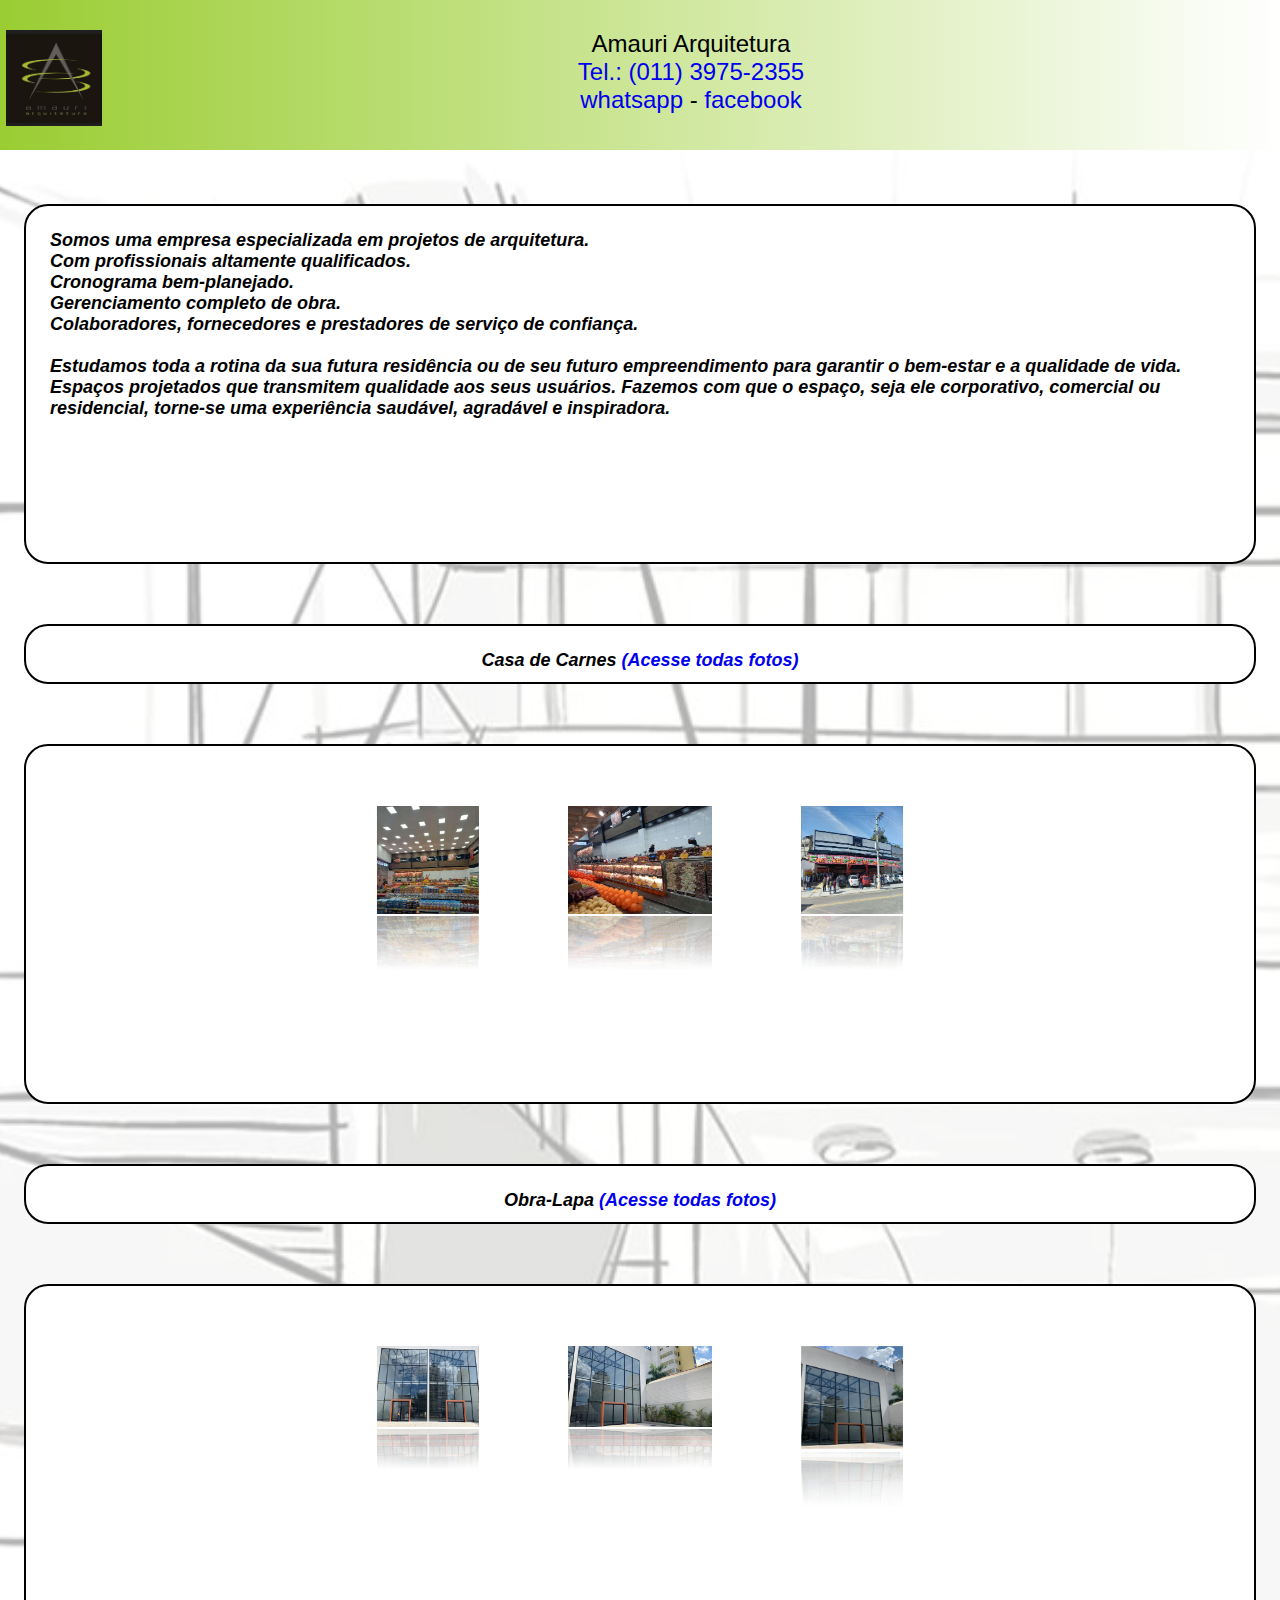
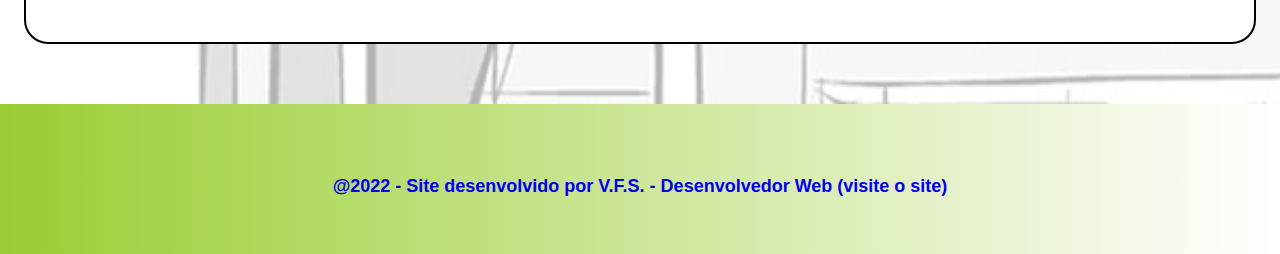
<file: index.html>
<!DOCTYPE html>
<html lang="Pt-br">
<head>
    <meta charset="UTF-8">
    <meta http-equiv="X-UA-Compatible" content="IE=edge">
    <meta name="viewport" content="width=device-width, initial-scale=1.0">
    <title>Home</title>

    <!-- Atalho CTRL+clicar no link, cria pasta e arquivo automaticamente -->

    <!-- formatação da pagina -->
    <link rel="stylesheet" href="css/estilos.css">

</head>
<body>
    
    <header>

        <div class="cabecalho">

            <img class="logo_cabecalho" src="imagens_logo/IMG-20220731-WA0034.jpg">
            
                <div class="contato">
                    <p>Amauri Arquitetura</p>
                    <p><a href="tel:1139752355">Tel.: (011) 3975-2355</a></p>
                    <p>
                        <a href="https://api.whatsapp.com/send?l=pt&amp;phone=5501139752355">whatsapp</a> - 
                        <a href="https://pt-br.facebook.com/amauriarquitetos/">facebook</a>
                    </p>
                </div>
        </div>       
    </header>
    
    <main>

        <div class="container">

            <div class="transparencia">  

                <div class="destaque-primario">
                    
                    <h2>
                        Somos uma empresa especializada em projetos de arquitetura. <br> 
                        Com profissionais altamente qualificados. <br>
                        Cronograma bem-planejado. <br>
                        Gerenciamento completo de obra. <br>
                        Colaboradores, fornecedores e prestadores de serviço de confiança. <br><br>

                        Estudamos toda a rotina da sua futura residência ou de seu futuro empreendimento para garantir o bem-estar e a qualidade de vida.
                        Espaços projetados que transmitem qualidade aos seus usuários. Fazemos com que o espaço, seja ele corporativo, comercial ou residencial, torne-se uma experiência saudável, agradável e inspiradora.
                    </h2>

                </div>
            
            </div>

            <div class="transparencia2">  

                <div class="destaque-secundario">

                    <h2>Casa de Carnes <a href="casa_de_carnes.html"> (Acesse todas fotos)</a></h2>

                </div>
            
            </div>
                
            <div class="slide">

                <div class="transparencia3"> 

                    <div class="box">
                        <span style="--i:1;">
                            <img src="imagens_obra_carnes/IMG-20220731-WA0014.jpg" alt="">                
                        </span>

                        <span style="--i:2;">
                            <img src="imagens_obra_carnes/IMG-20220731-WA0008.jpg" alt="">   
                        </span>

                        <span style="--i:3;">
                            <img src="imagens_obra_carnes/IMG-20220731-WA0009.jpg" alt="">   
                        </span>

                        <span style="--i:4;">
                            <img src="imagens_obra_carnes/IMG-20220731-WA0010.jpg" alt="">             
                        </span>

                        <span style="--i:5;">
                            <img src="imagens_obra_carnes/IMG-20220731-WA0011.jpg" alt="">   
                            </span>

                        <span style="--i:6;">
                            <img src="imagens_obra_carnes/IMG-20220731-WA0012.jpg" alt="">   
                        </span>

                        <span style="--i:7;">
                            <img src="imagens_obra_carnes/IMG-20220731-WA0013.jpg" alt="">   alt="">                
                        </span>

                        <span style="--i:8;">
                            <img src="imagens_obra_carnes/IMG-20220731-WA0015.jpg" alt="">   
                            </span>

                    </div>

                </div> 

            </div>

            <div class="transparencia4">  

                <div class="destaque-secundario">

                    <h2>Obra-Lapa <a href="obra_lapa.html"> (Acesse todas fotos)</a></h2>

                </div>
            
            </div>
                
            <div class="slide">

                <div class="transparencia5"> 

                    <div class="box">
                        <span style="--i:1;">
                            <img src="imagens_obra_lapa/IMG-20220731-WA0036-1.png" alt="">                
                        </span>

                        <span style="--i:2;">
                            <img src="imagens_obra_lapa/IMG-20220731-WA0039.jpg" alt="">   
                        </span>

                        <span style="--i:3;">
                            <img src="imagens_obra_lapa/IMG-20220731-WA0040.jpg" alt="">   
                        </span>

                        <span style="--i:4;">
                            <img src="imagens_obra_lapa/IMG-20220731-WA0037.jpg" alt="">   alt="">                
                        </span>

                        <span style="--i:5;">
                            <img src="imagens_obra_lapa/IMG-20220731-WA0038.jpg" alt="">   
                        </span>

                        <span style="--i:6;">
                            <img src="imagens_obra_lapa/IMG-20220731-WA0036-1.png" alt="">                
                        </span>

                        <span style="--i:7;">
                            <img src="imagens_obra_lapa/IMG-20220731-WA0039.jpg" alt="">   
                        </span>

                        <span style="--i:8;">
                            <img src="imagens_obra_lapa/IMG-20220731-WA0040.jpg" alt="">   
                        </span>

                    </div>

                </div> 

            </div>

        </div>  

    </main>

    <footer>

        <h5>

            <p><a href="https://vfs-desenvolverweb.netlify.app/">@2022 - Site desenvolvido por V.F.S. - Desenvolvedor Web (visite o site)</a></p>

        </h5>  

    </footer>

</body>
</html>
</file>
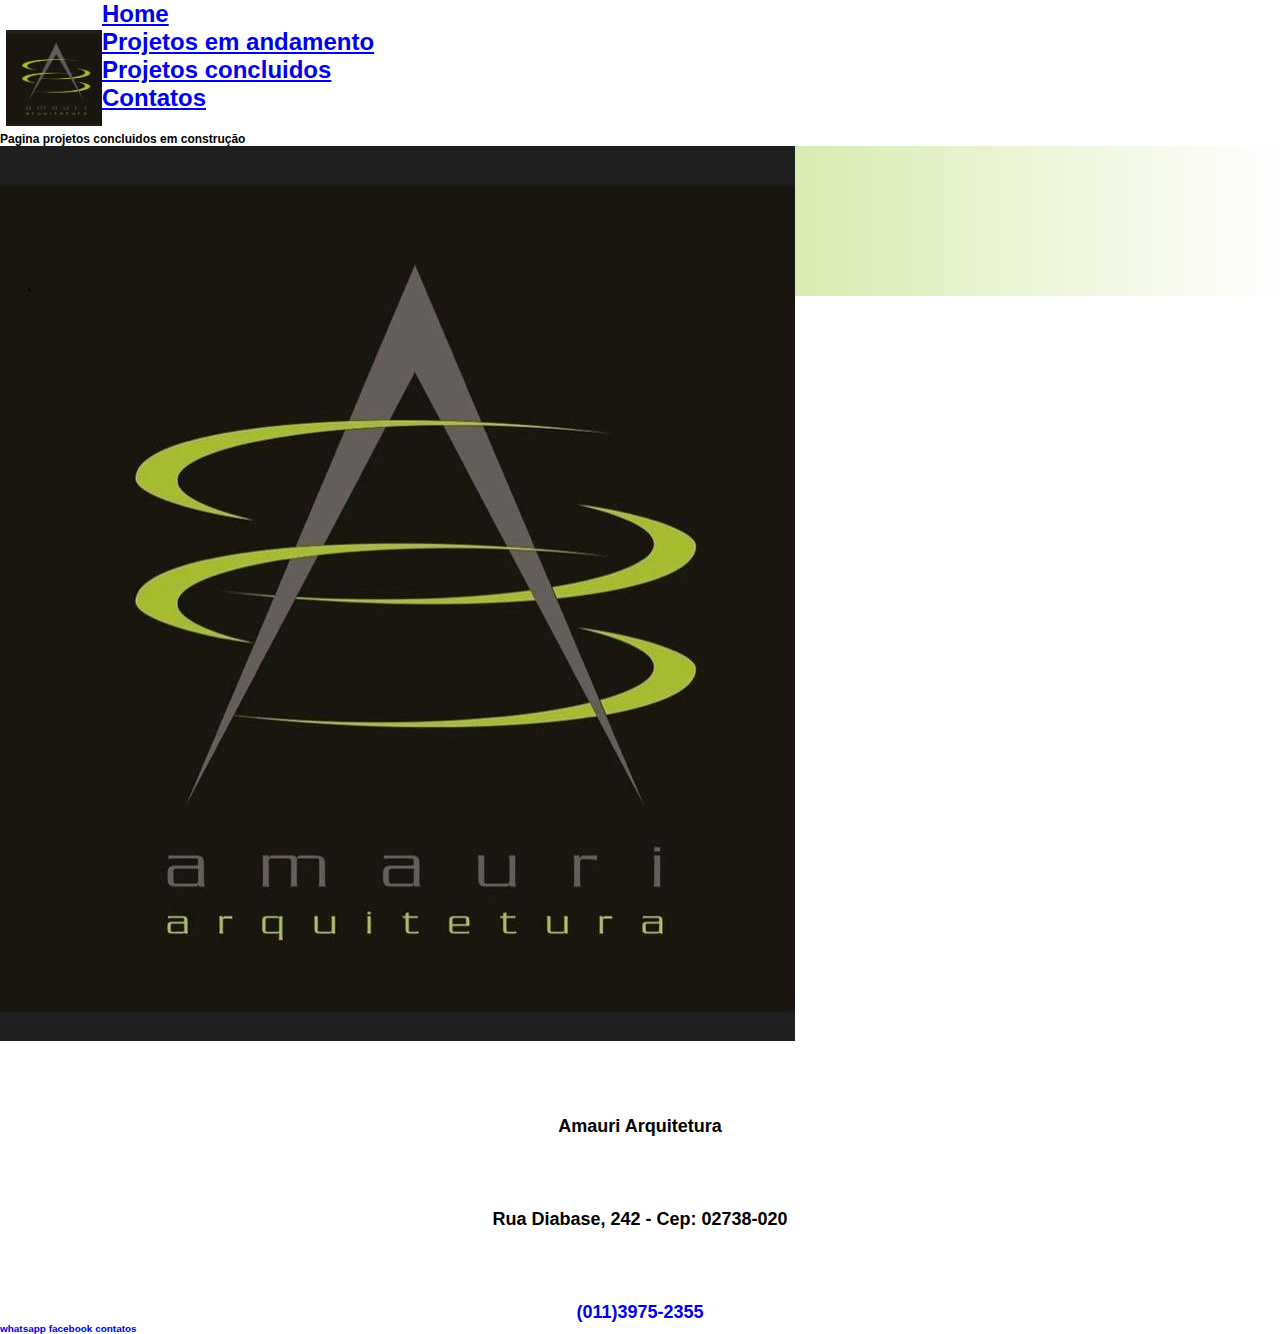
<file: Projetos_concluido.html>
<!DOCTYPE html>
<html lang="Pt-br">
<head>
    <meta charset="UTF-8">
    <meta http-equiv="X-UA-Compatible" content="IE=edge">
    <meta name="viewport" content="width=device-width, initial-scale=1.0">
    <title>Projetos concluidos</title>

    <!-- Atalho CTRL+clicar no link, cria pasta e arquivo automaticamente -->
    <link rel="stylesheet" href="css/estilos.css">
    
</head>
<body>
    
    <header>

        <!-- <div class="limitador"> -->

            <img class="logo_cabecalho" src="imagens_logo/IMG-20220731-WA0034.jpg">

                <nav>    
        
                    <!-- Formatar ou configurar menu.js e estilos.css -->
                    <h1>

                        <p class="links-menu">
                
                            <a href="index.html">Home</a><br>
                            <a href="Projetos_andamento.html">Projetos em andamento</a><br>
                            <a href="Projetos_concluido.html">Projetos concluidos</a><br>
                            <a href="contatos.html">Contatos</a><br>

                         </p> 

                </nav>    

        <!-- </div> -->

    </header>

    <main>

        <h4>Pagina projetos concluidos em construção</h4>

    </main>


    <footer>

        <img class="logo_rodape" src="imagens_logo/IMG-20220731-WA0034.jpg">

        <h5>

            <p>Amauri Arquitetura</p>
            <p>Rua Diabase, 242 - Cep: 02738-020</p>
            <p><a href="tel:1139752355">(011)3975-2355</a> </p>
            <a href="https://api.whatsapp.com/send?l=pt&amp;phone=5501139752355">whatsapp</a>
            <a href="https://pt-br.facebook.com/amauriarquitetos/">facebook</a>
            <a href="contatos.html">contatos</a>

        </h5>  

    </footer>

    <!-- <script src="js/menu.js"></script> -->  
    <!-- <script src="js/scripts.js"></script> -->
    <!-- <script src="js/vanilla-masker.min.js"></script>  -->


</body>
</html>
</file>
<file: css/estilos.css>
/* Alteração do box model */
*,*::after, *::before { 
    padding: 0;
    margin: 0;
    box-sizing: border-box;
}

html { font-size: 8px;}

body { 
    margin-left: auto;
    margin-right: auto;
    margin-top: auto;
    margin-bottom: auto;
    font-family:'Lucida Sans', 'Lucida Sans Regular', 'Lucida Grande', 'Lucida Sans Unicode', Geneva, Verdana, sans-serif;
    display: flex;
    flex-direction: column;
}

/* Tag main (com display, flex-direction, min-height), ocupará todo o espaço necessario, para colocar o rodapé no final da pagina */
main {flex: 1;}

/* limite de imagem flexivel ou responsivo */
img { max-width: 100%;}

/* Menu e cabeçalho */

.cabecalho{

    background: linear-gradient(to right, yellowgreen, white); 
    /* background-color:yellowgreen; */
    height: 12.5rem; 
    width: 100%;

        /* cabeçalho fixo */
        position: fixed;
        top: 0;

        /* Ajuste de profundidade (eixo Z) Quanto maior, mais a ferente fica */
        z-index: 2;
}

.logo_cabecalho{
    margin-left: 0.5rem;  
    width: 8rem;
    height: 8rem;
    max-width: 20rem; 
    min-width: 7rem; 
    float: left;
    margin-top: 2.5rem;
    margin-bottom: 0.5rem;
}

.cabecalho .contato{
    font-size: 2.0rem;
    margin-top: 2.5rem;
    text-align: center;
}

.cabecalho .contato a {
    text-decoration: none;
}

/* Rodapé */
footer{
    background: linear-gradient(to right, yellowgreen, white);
    height: 12.5rem; 
    z-index: 1;
}

h5 p{   
    font-size: 1.5rem;
    margin-top: 6rem;
    text-align: center;
}

h5 a {
    text-decoration: none;
}

/* Corpo da pagina e imagem de fundo*/

/* configuração da imagem de fundo */
.container:before {
    content: ' ';
    display: block;
    position: absolute;
    left: 0;
    top: 0;
    width: 100%;
    height: 130rem; 
    z-index: 1; 
    opacity: 0.3;
    background-image: url(../imagens_fundo/fundo_tela.jpg);
    background-repeat: no-repeat;
    background-position: 5% 0;
    background-size: cover;
}

.container { 
    position: relative;
    overflow: hidden;
    font-style: italic;
    font-family:'Lucida Sans', 'Lucida Sans Regular', 'Lucida Grande', 'Lucida Sans Unicode', Geneva, Verdana, sans-serif;
    height: 100%;
    z-index: 1;
    margin-top: 12rem;
} 

.container .transparencia {
    position: relative;
    background-color: white;
    opacity: 1;
    margin-left: 2rem;
    margin-right: 2rem;
    margin-top: 5rem;
    border-radius: 2rem;   
    height: 30rem; 
    border: 0.2rem solid black;
    z-index: 1;

}

.container .transparencia .destaque-primario h2{
    position: relative;
    opacity: 1;
    font-size: 1.5rem;
    margin-left: 2rem;
    margin-right: 2rem;
    margin-top: 2rem;
    color: black; 
    z-index: 1;
}

.container .transparencia2 {
    position: relative;
    background-color: white;
    opacity: 1;
    margin-left: 2rem;
    margin-right: 2rem;
    margin-top: 5rem;
    border-radius: 2rem;   
    height: 5rem; 
    border: 0.2rem solid black;
    z-index: 1;
}

.container .transparencia2 .destaque-secundario h2{
    position: relative;
    opacity: 1;
    font-size: 1.5rem;
    text-align: center;
    margin-top: 2rem;
    color: black; 
    z-index: 1;
    text-align: center;
}

.transparencia2 .destaque-secundario a {
    text-decoration: none;
}

.container .transparencia4 {
    position: relative;
    background-color: white;
    opacity: 1;
    margin-left: 2rem;
    margin-right: 2rem;
    margin-top: 5rem;
    border-radius: 2rem;   
    height: 5rem; 
    border: 0.2rem solid black;
    z-index: 1;
}

.container .transparencia4 .destaque-secundario h2{
    position: relative;
    opacity: 1;
    font-size: 1.5rem;
    text-align: center  ;
    margin-top: 2rem;
    color: black; 
    z-index: 1;
    text-align: center;
}

.transparencia4 .destaque-secundario a {
    text-decoration: none;
}

/* formatar slide 3*/

.container .slide .transparencia3 { 
    position: relative;
    background-color: white;
    opacity: 1;
    overflow: hidden;
    margin-left: 2rem;
    margin-right: 2rem;
    margin-top: 5rem;
    margin-bottom: 5rem;
    border-radius: 2rem;
    height: 30rem;
    border: 2px solid black;
    z-index: 1;
}

.container .slide .transparencia3 .box{
    top: 25rem; 
    width: 12rem; 
    height: 12rem; 
    margin: auto;
    transform-style: preserve-3d;
    animation: animate 20s linear infinite;
    z-index: 1;
}

@keyframes animate{
        0% {
            transform: perspective(
                100rem)
            rotateY(0deg);    
        }
        100% {
            transform: perspective(
                100rem)
            rotateY(360deg)
        }
}

.container .slide .transparencia3 .box span{
    position: absolute;
    top: 5rem;
    left: 0rem;
    width: 100%;
    transform-origin: center;
    transform-style: preserve-3d;
    transform:rotateY(calc(var(--i) * 45deg))translateZ(300px);
    z-index: 1;
}

.container .slide .transparencia3 .box span img{
    position: absolute;
    top: 0;
    left: 0;
    object-fit: cover;
    width: 100%;
    -webkit-box-reflect: below 2px linear-gradient(transparent, transparent, #0004); 
    z-index: 1;
} 

/* formatar slide 5*/

.container .slide .transparencia5 { 
    position: relative;
    background-color: white;
    opacity: 1;
    overflow: hidden;
    margin-left: 2rem;
    margin-right: 2rem;
    margin-top: 5rem;
    margin-bottom: 5rem;
    border-radius: 2rem;
    height: 30rem;
    border: 2px solid black;
    z-index: 1;
}

.container .slide .transparencia5 .box{
    top: 25rem; 
    width: 12rem; 
    height: 12rem; 
    margin: auto;
    transform-style: preserve-3d;
    animation: animate 20s linear infinite;
    z-index: 1;
}

@keyframes animate{
    0% {
        transform: perspective(
            100rem)
        rotateY(0deg);    
    }
    100% {
        transform: perspective(
            100rem)
        rotateY(360deg)
    }
}

.container .slide .transparencia5 .box span{
    position: absolute;
    top: 5rem;
    left: 0rem;
    width: 100%;
    transform-origin: center;
    transform-style: preserve-3d;
    transform:rotateY(calc(var(--i) * 45deg))translateZ(300px);
    z-index: 1;
}

.container .slide .transparencia5 .box span img{
    position: absolute;
    top: 0;
    left: 0;
    object-fit: cover;
    width: 100%;
    -webkit-box-reflect: below 2px linear-gradient(transparent, transparent, #0004); 
    z-index: 1;
} 


/* --------- */
/* lightbox  */
/* --------- */

.container .transparencia6 {
    position: relative;
    background-color: white;
    opacity: 1;
    margin-left: 2rem;
    margin-right: 2rem;
    margin-top: 5rem;
    border-radius: 2rem;   
    height: 30rem; 
    border: 0.2rem solid black;
    z-index: 1;

}

.container .transparencia6 .destaque-primario h2{
    position: relative;
    opacity: 1;
    font-size: 1.5rem;
    margin-left: 2rem;
    margin-right: 2rem;
    margin-top: 2rem;
    color: black; 
    z-index: 1;
}

.container .transparencia7 {
    position: relative;
    background-color: white;
    opacity: 1;
    margin-left: 2rem;
    margin-right: 2rem;
    margin-top: 5rem;
    border-radius: 2rem;   
    height: 10rem; 
    border: 0.2rem solid black;
    z-index: 1;
}

.container .transparencia7 .destaque-secundario h2{
    position: relative;
    opacity: 1;
    font-size: 1.5rem;
    text-align: center;
    margin-top: 2rem;
    color: black; 
    z-index: 1;
    text-align: center;
}

.transparencia7 .destaque-secundario a {
    text-decoration: none;
}

/* formatar slide 8 - por obra*/

.container .transparencia8 { 
    position: relative;
    background-color: white;
    opacity: 1;
    margin-left: 2rem;
    margin-right: 2rem;
    margin-top: 5rem;
    margin-bottom: 5rem;
    border-radius: 2rem;
    height: 50rem;
    border: 2px solid black;
    z-index: 1;
}

.container .transparencia8 .galeria-de-fotos{
    opacity: 1;
    overflow: hidden;
    top: 25rem; 
    width: 12rem; 
    height: 12rem; 
    margin: auto;
    z-index: 1;

    text-align: center;
    font-size: 1.5rem;
    margin-top: 5rem;
    margin-bottom: 5rem;

        
    /* Mudando fundo de preto para rosa */
    /* .lightboxOverlay{background-color: pink}; */

}



/* ------------------------ */
/* configuração media query */
/* ------------------------ */

/* ------ */
/* 640px */
/* ------ */


@media screen and (min-width: 640px) {
    html { font-size: 10px;}
}

/* ------ */
/* 1280px */
/* ------ */

@media screen and (min-width: 1280px) {
    html { font-size: 12px;}
}

/* ------ */
/* 1920px */
/* ------ */

@media screen and (min-width: 1920px) {
    html { font-size: 14px;}
}
</file>
